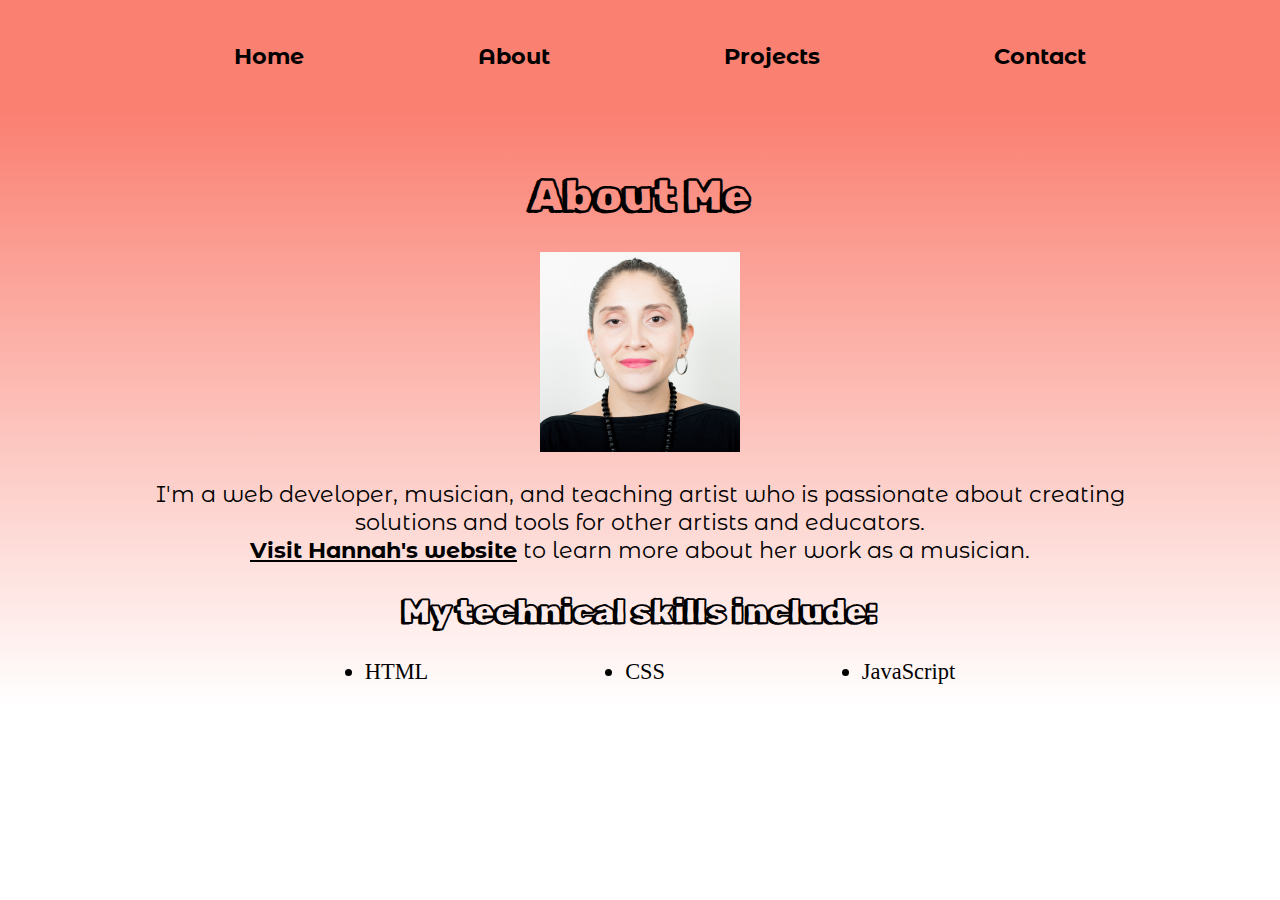
<file: about.html>
<!DOCTYPE html>
<html lang="en">
<head>
    <meta charset="UTF-8">
    <meta name="viewport" content="width=device-width, initial-scale=1.0">
    <title>Portfolio Index</title>
    <link rel="stylesheet" type="text/css" href="./public/styles/styles.css">

    <link rel="preconnect" href="https://fonts.googleapis.com">
    <link rel="preconnect" href="https://fonts.gstatic.com" crossorigin>
    <link href="https://fonts.googleapis.com/css2?family=Rubik+Doodle+Shadow&display=swap" rel="stylesheet">

    <link rel="preconnect" href="https://fonts.googleapis.com">
    <link rel="preconnect" href="https://fonts.gstatic.com" crossorigin>
    <link href="https://fonts.googleapis.com/css2?family=Montserrat+Alternates&display=swap" rel="stylesheet">

</head>
<!-- nav section -->
<body>
    <nav class="nav-container">
        <div class="nav-menu-container">
            <ul class="nav-menu-list nav-link-styling">
                <li><a href=index.html>Home</a></li>
                <li><a href=about.html>About</a></li>
                <li><a href=projects.html>Projects</a></li>
                <li><a href=contact.html>Contact</a></li>
            </ul>
        </div>
    </nav>
<!-- content section -->
    <div class="content-section">
        <br>
        <div class="text-container">
        <header>
            <h1>About Me</h1>
            <img src="./public/images/Hannah-Lopez-Headshot-Porfile-Photo.jpeg" alt="head shot of hannah lopez with her hear pulled back, wearing a black shirt, black necklace and loop earings" width="200" height="200" class="headshot-photo"/>
        </header>
        </div>
        <div class="text-container">
        <section>
            <p>I'm a web developer, musician, and teaching artist who is passionate about creating solutions and tools for other artists and educators.<br />
                <a href="https://hannahlovezproductions.weebly.com/"><span>Visit Hannah's website</span></a> to learn more about her work as a musician.</p>
            <h2>My technical skills include:</h2>
            <ul class="skills-list">
                <li>HTML</li>
                <li>CSS</LI>
                <li>JavaScript</li>
            </ul>
        </section>
        </div>
    </div>
</body>
</html>
</file>
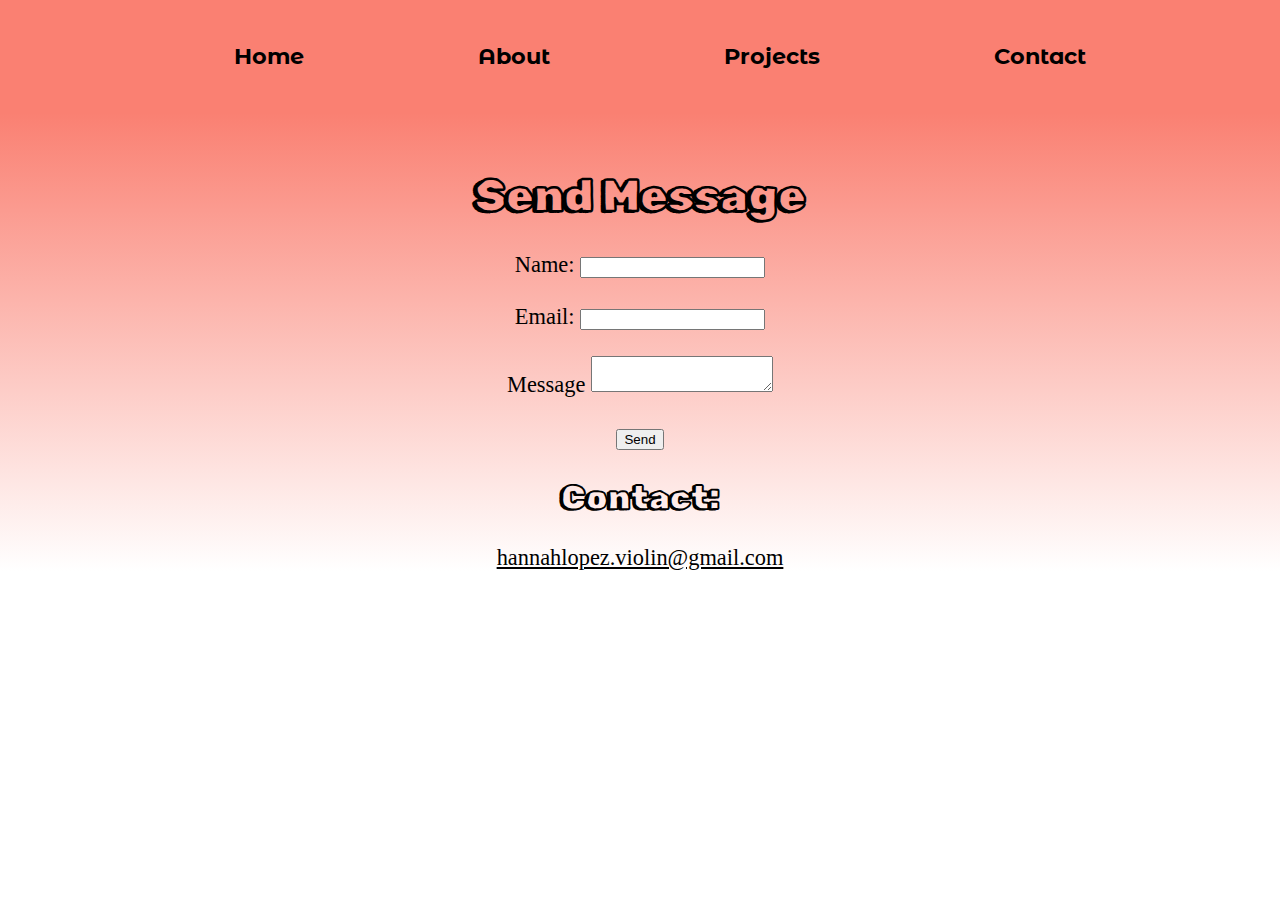
<file: contact.html>
<!DOCTYPE html>
<html lang="en">
<head>
    <meta charset="UTF-8">
    <meta name="viewport" content="width=device-width, initial-scale=1.0">
    <title>Portfolio Index</title>
    <link rel="stylesheet" type="text/css" href="./public/styles/styles.css">

    <link rel="preconnect" href="https://fonts.googleapis.com">
    <link rel="preconnect" href="https://fonts.gstatic.com" crossorigin>
    <link href="https://fonts.googleapis.com/css2?family=Rubik+Doodle+Shadow&display=swap" rel="stylesheet">

    <link rel="preconnect" href="https://fonts.googleapis.com">
    <link rel="preconnect" href="https://fonts.gstatic.com" crossorigin>
    <link href="https://fonts.googleapis.com/css2?family=Montserrat+Alternates&display=swap" rel="stylesheet">

</head>
<!-- nav section -->
<body>
    <nav class="nav-container">
        <div class="nav-menu-container">
            <ul class="nav-menu-list nav-link-styling">
                <li><a href=index.html>Home</a></li>
                <li><a href=about.html>About</a></li>
                <li><a href=projects.html>Projects</a></li>
                <li><a href=contact.html>Contact</a></li>
            </ul>
        </div>
    </nav>
<!-- content selection -->
    <div class="content-section">
        <br>
        <div class="text-container">
        <header>
            <h1>Send Message</h1>
        </header>
        <form>
            <div>
                <label for="name">Name:</label>
                <input type="text" name="name" id="name" />
            </div>
            <br>
            <div>
                <label for="email>">Email:</label>
                <input type="email" name="email" id="email" />
            </div>
            <br>
            <div>
                <label for="message">Message</label>
                <textarea id="message" name="message"></textarea>
            </div>
            <br>
            <button>Send</button>
        </form>
        <aside>
            <h2>Contact:</h2>
            <!-- <a href="tel: xxxxxxxxxx">(123)-456-7890</a> -->
            <a href="mailto: hannahlopez.violin@gmail.com">hannahlopez.violin@gmail.com</a>
            <!-- <br>
            <a href="https://www.linkedin.com/in/hannahlopezviolin/"><img src="./public/images/" alt="blue letters i and n on a white background representing the linkedin logo" width="80" heigth="80"></a>
            <a href="https://github.com/HannahLVH"><img src="./images/github-transparent-logo.png" alt="white shadow of a cat with its tail waving to the left, the cat is surround by a circle filled with different shades of blue representing the github logo" width="70" heigth="70"></a> -->
        </aside>
        </div>
    </div>
</body>
</html>
</file>
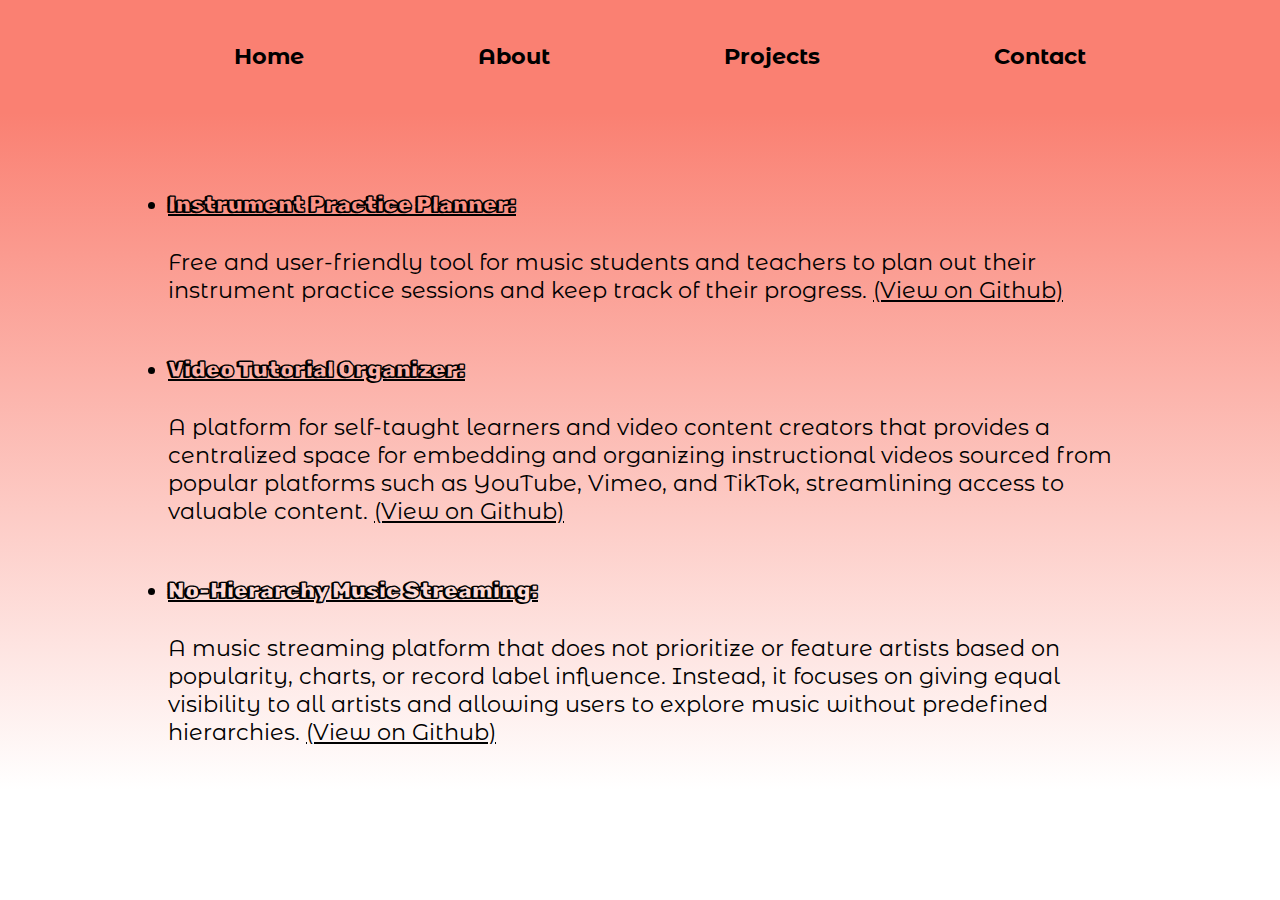
<file: projects.html>
<!DOCTYPE html>
<html lang="en">
<head>
    <meta charset="UTF-8">
    <meta name="viewport" content="width=device-width, initial-scale=1.0">
    <title>Portfolio Index</title>
    <link rel="stylesheet" type="text/css" href="./public/styles/styles.css">

    <link rel="preconnect" href="https://fonts.googleapis.com">
    <link rel="preconnect" href="https://fonts.gstatic.com" crossorigin>
    <link href="https://fonts.googleapis.com/css2?family=Rubik+Doodle+Shadow&display=swap" rel="stylesheet">

    <link rel="preconnect" href="https://fonts.googleapis.com">
    <link rel="preconnect" href="https://fonts.gstatic.com" crossorigin>
    <link href="https://fonts.googleapis.com/css2?family=Montserrat+Alternates&display=swap" rel="stylesheet">

</head>
<!-- nav section -->
<body>
    <nav class="nav-container">
        <div class="nav-menu-container">
            <ul class="nav-menu-list nav-link-styling">
                <li><a href=index.html>Home</a></li>
                <li><a href=about.html>About</a></li>
                <li><a href=projects.html>Projects</a></li>
                <li><a href=contact.html>Contact</a></li>
            </ul>
        </div>
    </nav>
<!-- content section -->
<div class="content-section">
    <br>
    <div class="text-container">
    </header>
    <article>
        <ul class="project-list-styling">
            <li><a href="#"><h4>Instrument Practice Planner:</h4></a><p>Free and user-friendly tool for music students and teachers to plan out their instrument practice sessions and keep track of their progress. <a href="#">(View on Github)</a></p></li>
                
            <li><a href="#"><h4>Video Tutorial Organizer:</h4></a><p>A platform for self-taught learners and video content creators that provides a centralized space for embedding and organizing instructional videos sourced from popular platforms such as YouTube, Vimeo, and TikTok, streamlining access to valuable content. <a href="#">(View on Github)</a>
            </p></li>
                
            <li><a href="#"><h4>No-Hierarchy Music Streaming:</h4></a><p>A music streaming platform that does not prioritize or feature artists based on popularity, charts, or record label influence. Instead, it focuses on giving equal visibility to all artists and allowing users to explore music without predefined hierarchies. <a href="#">(View on Github)</a></p></li>
                
        </ul>
    </article>
    </div>
</div>
</body>
</html>
</file>
<file: public/styles/styles.css>
:root {
    --salmon: #fa8072;
    --black: #000000;

}

body {
    width: 100%;
    max-width: 100vw;
    margin: 0;
    overflow-x: hidden;
    font-size: 1.4rem;
    /* background: linear-gradient(salmon, white); */
}

body h1, h2, h3, h4 {
    font-family: 'Rubik Doodle Shadow', sans-serif;
}

body p {
    font-family: 'Montserrat Alternates', sans-serif;
}

/* nav styling */

.nav-container {
    border-width: auto;
    padding: 20px;
    background-color: var(--salmon);
}

.nav-menu-list {
    display: flex;
    justify-content: space-evenly;
    list-style-type: none;
    font-family: 'Montserrat Alternates', sans-serif;
}

.nav-link-styling a:link {
    color: var(--black);
    text-decoration: none;
    font-weight: bold;
}

.nav-link-styling a:visited{
    color: var(--black);
}

/* content section styling */

.content-section {
    background-image: linear-gradient(salmon, white);
    margin: auto;
    padding-left: 10%;
    padding-right: 10%;
}

.text-container {
    display: flex;
    flex-direction: column;
    align-items: center;
    text-align: center;
}

.text-container span {
    font-weight: bolder;
}

.text-container a:link {
    color: var(--black)
}

.text-container a:visited {
    color: var(--black)
}

.skills-list {
    display: flex;
    justify-content: space-evenly;
}

.project-list-styling {
    display: flex;
    flex-direction: column;
    text-align: left;
}
</file>
